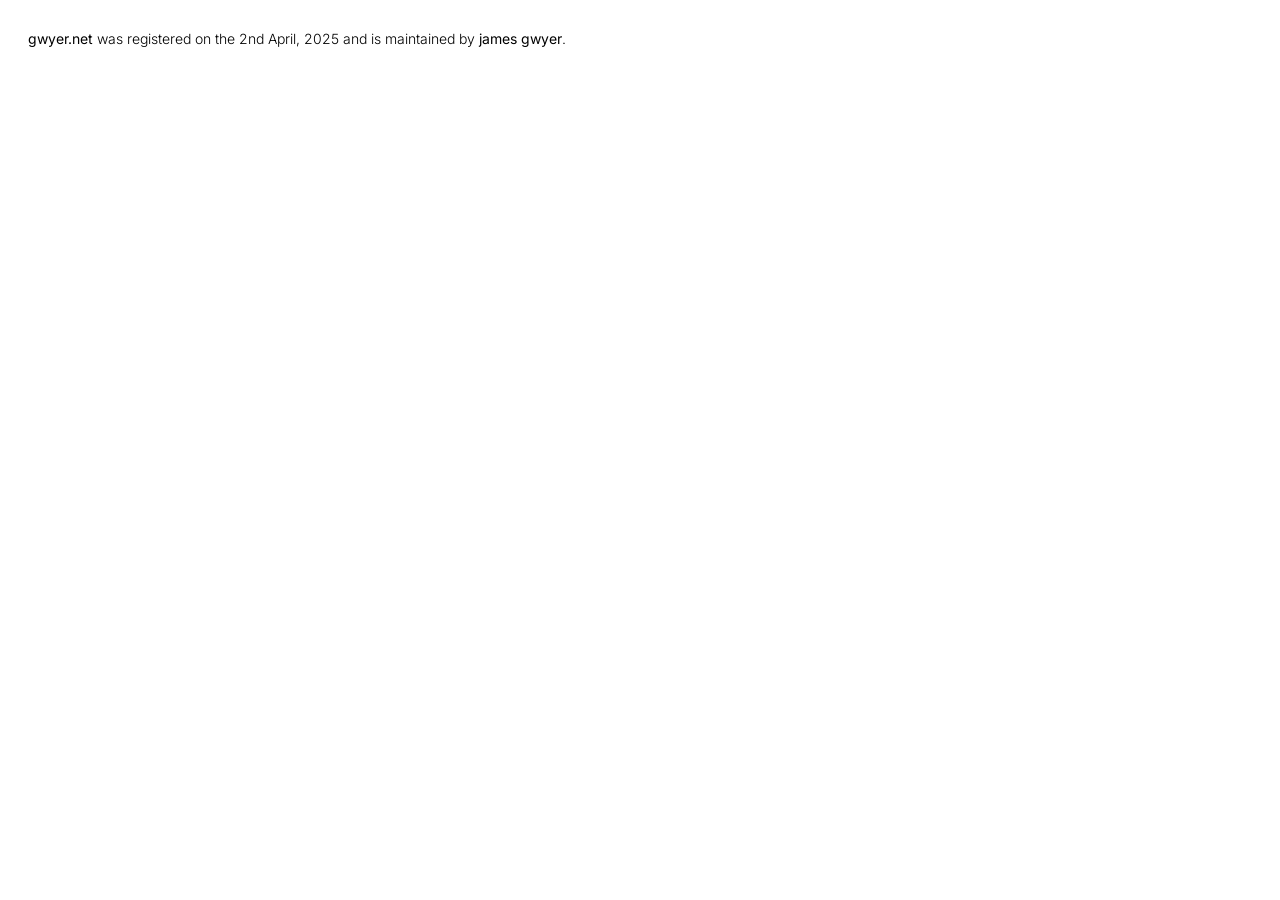
<file: index.html>
<!DOCTYPE html>
<html lang="en">
<head>
    <meta charset="UTF-8">
    <meta name="viewport" content="width=device-width, initial-scale=1.0">
    <title>gwyer.net</title>
    <link rel="stylesheet" href="/styles.css">

    <meta name="robots" content="noindex">
</head>
<body>
    <main>
        <p><a href="https://gwyer.net">gwyer.net</a> was registered on the 2nd April, 2025 and is maintained by <a target="_blank" href="https://jamesgwyer.com">james gwyer</a>.</p>
    </main>
</body>
</html>
</file>
<file: styles.css>
@import url('https://fonts.googleapis.com/css2?family=Inter:wght@300;400;500;600;700&display=swap');

:root {
    --bg: white;
    --fg: black;
}

@media (prefers-color-scheme: dark) {
    :root {
        --bg: black;
        --fg: white;
    }
}

body {
    color: var(--fg);
    background-color: var(--bg);
    font-family:'Inter', sans-serif;
    font-size: 14px;
    font-weight: 300;
    margin: 0;
    min-height: 100%;
    overflow-wrap: break-word;
    line-height: 1.5;
}

main { padding: 1em 2em; }
header { padding: 2em 2em; }

h1 { display: block; font-size: 1.6rem; margin-bottom: 0.4em; font-weight: 500; }
h2 { display: block; font-size: 1.3rem; margin-bottom: 1em; font-weight: 400; margin-top: 2em; }
h3 { display: block; font-size: 1.1rem; margin-bottom: 0.6em; font-weight: 400; }

p { margin-bottom: 1rem; font-weight: 300; }

hr {
    margin: 2rem 0;
    border-top-width: 1px;
    color: var(--fg);
    opacity: 0.25;
}

hr.hearts {
    text-align: center;
    border: 0;
    margin: 3rem 0 2rem 0;
    font-weight: 400;
    opacity: 0.5;
  
    &:before { content: '♡ ' }
    &:after { content: attr(data-content) ' ♡' }
}

a { font-weight: 400; color: var(--fg); text-decoration: none; }
a:hover { color: var(--fg); opacity: 0.5; }

a.invert { font-weight: 400; color: var(--fg); text-decoration: none; opacity: 0.5; }
a.invert:hover { color: var(--fg); opacity: 1; }

.subtitle { opacity: 0.5 }
</file>
